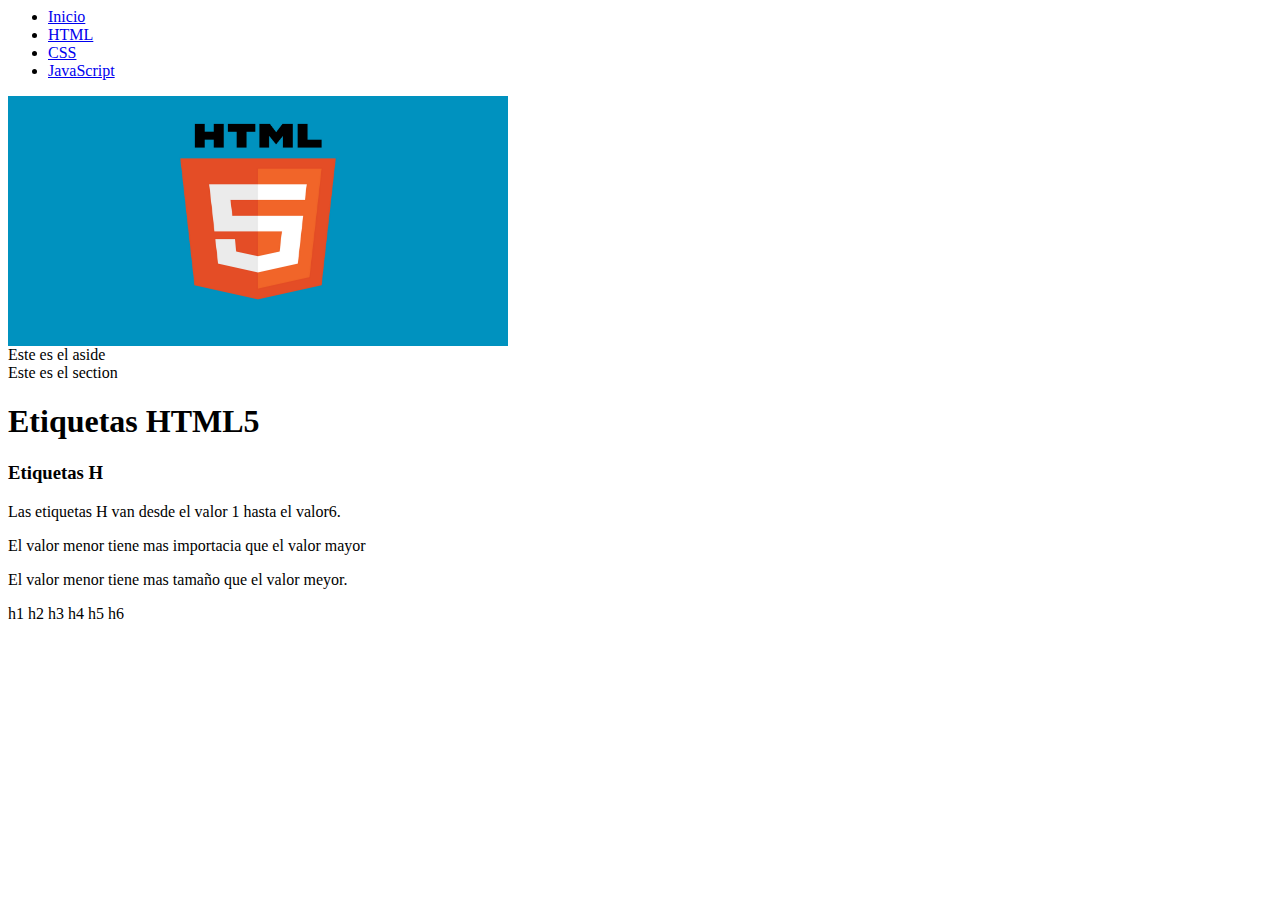
<file: pagina-html.html>
<DOCTYPE html>
<html lang"es">

<head>
<title>HTML5</title>
</head>


    <body>
        <!--Este es el menu (nav)-->
       <nav>
       <ul>
           <!--Etiqueta para haceer un elnlace (a)-->
           <li> <a href="index.html">Inicio</a> </li>
           <li> <a href="pagina-html.html">HTML</a> </li>
           <LI> <a href="pagina-css.html">CSS</a> </LI>
           <li> <a href="pagina-js">JavaScript</a> </li>
       </ul>
       </nav>
       <header>
           <img src="img/html5.png" width="500" height="250"/>

       </header>  
       <aside>
            <labeñ>Este es el aside</labe>
       </aside>  
       <section>
        <labeñ>Este es el section</labe>

        <h1> Etiquetas HTML5</h1>
        <h3> Etiquetas H</h3>
        <p> Las etiquetas H van desde el valor 1 hasta el valor6.</p>
        <p> El valor menor tiene mas importacia que el valor mayor </p>
        <p> El valor menor tiene mas tamaño que el valor meyor.</p>
        <p> h1 h2 h3 h4 h5 h6 </p>
       </section>    
    </body>

    <footer>

        
    </footer>
</html>
</file>
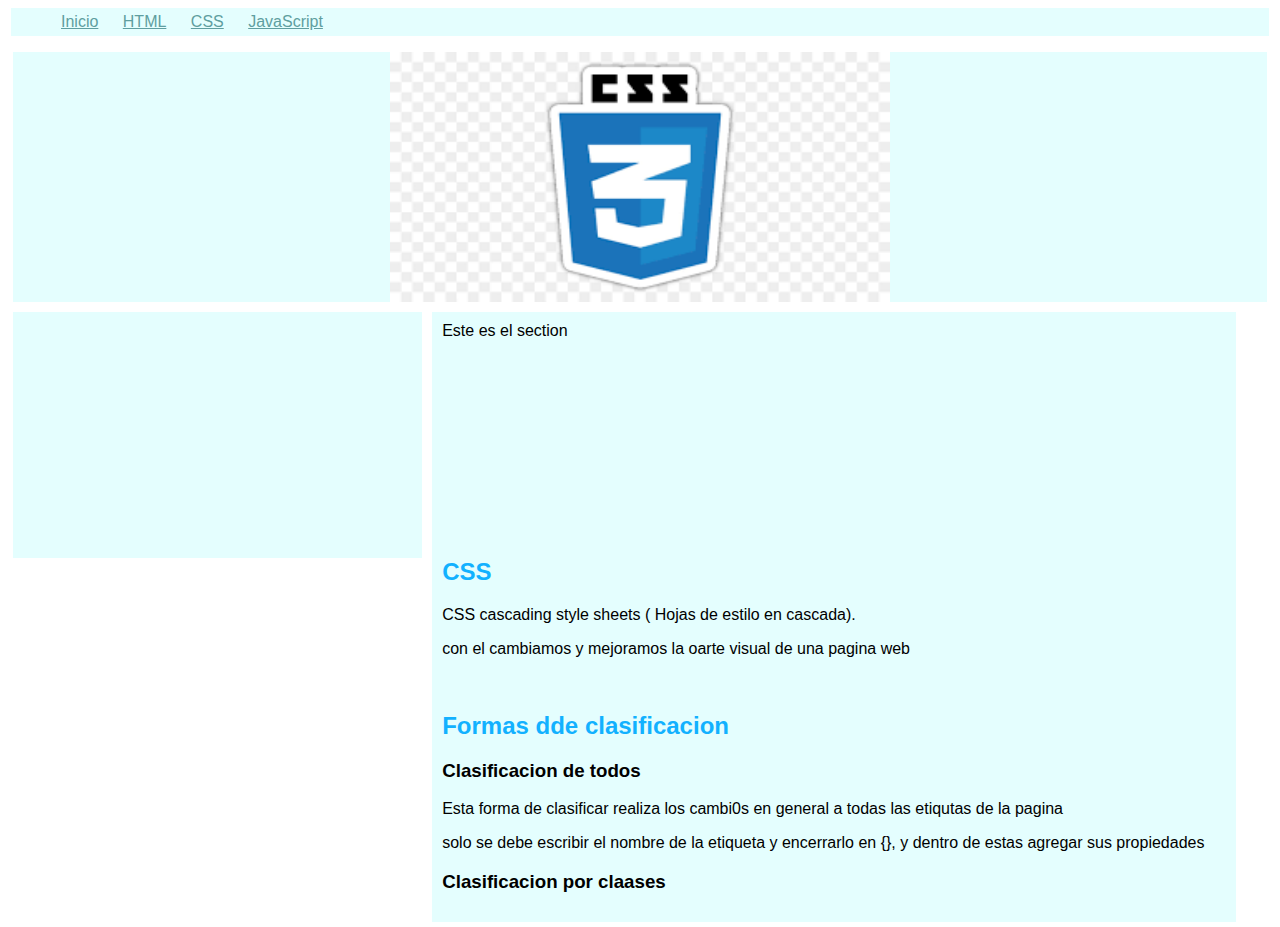
<file: Curso-NC/pagina-css.html>
<DOCTYPE html>
    <html lang"es">

    <head>

        <title>CURSO CSS</title>
  <!--Enlaces CSS-->
  <link rel="stylesheet" type="text/css" href="css/main.css" />   

    </head>
         
    <body>
        <nav>
            <ul>
                <li class="li-nav"> <a href="index.html">Inicio</a> </li>
                <li class="li-nav"> <a href="pagina-html.html">HTML</a> </li>
                <LI class="li-nav"> <a href="pagina-css.html">CSS</a> </LI>
                <li class="li-nav"> <a href="pagina-js.html">JavaScript</a> </li>
            </ul>
        </nav>
    

    <header>
        <img src="img/css.png" width="500" height="250"/>
    </header>

    <aside>
        <labe></labe>
        <br><br><br><br><br><br><br><br><br><br><br<<br><br><br>
    </aside>

    <section>
        <labeñ>Este es el section</labe>
        <br><br><br><br><br><br><br><br><br><br><br<<br><br><br>

        <article>
            <h2>CSS</h2>
            <P>CSS cascading style sheets ( Hojas de estilo en cascada).</P>
            <p>con el cambiamos y mejoramos la oarte visual de una pagina web</p>
        </article>

        <br>

        <article> 
        <h2>Formas dde clasificacion</h2>

        <h3>Clasificacion de todos</h3>
        <p>Esta forma de clasificar realiza los cambi0s en general a todas las etiqutas de la pagina</p>
        <p>solo se debe escribir el nombre de la etiqueta y encerrarlo en {}, y dentro de estas agregar sus propiedades</p>
        
          <h3> Clasificacion por claases</h3>
          <p></p>
          
        </article>

    </section>    
    </body>
</file>
<file: Curso-NC/css/main.css>
/*
############### CSS ######################
Para hacer una modificacion de css en la pagina web llamo la eetiqueta 
( cualquier etiqueta) y y encierro en llaves
*/


html{
    scroll-behavior: smooth;
}

body{
    font-family: Verdana, Geneva, Tahoma, sans-serif;  /* Para escoger el tipo de letra*/
}

/* ETIQUETA NAV*/
nav {

    /*background-color: #0CAEE8;*/  /* cOLOR DE FONDO Oscuro*/
    background-color: #E4FEFE;    /* color de fond Claro */
    margin: 3px;  /* Margen externa a todos los 4 lados en pixeles*/
    padding: 0,8px; /* Margen interna  a los 4 lados en pixeles*/
    
}

.ul-nav{
    display: inline-block;
}

.ul-buscar {
    display: inline-block;
    }

.li-nav {
    display: inline-block; /* Visualizacion en  bloques de linea ( Ordena o alinea a un lado)*/
    margin: 5px;    /* Margen externa a todos los 4 lados en pixeles*/
    padding-left:  5px; /* Margen interna a la izquierda en pixeles*/
    padding-right: 5px; /* Margen interna a la drecha en pixeles*/
}

.li-aside{

    margin: 5px;    /* Margen externa a todos los 4 lados en pixeles*/
    padding-left:  5px; /* Margen interna a la izquierda en pixeles*/
    padding-right: 5px; /* Margen interna a la drecha en pixeles*/
}


a {
   color: cadetblue; /*color: aliceblue;*/  /* Color dde la fuente (latra)*/
}

h2 {
    color: #12B1FF;
}
header{
    background-color: #E4FEFE;
    margin: 5px;
}

img {
    display: block;
    margin: auto;
}

aside {
    background-color: #E4FEFE;
    margin: 5px;
    display: inline-block;
    width: 30%;             /*Ancho*/
    padding: 15px;
    float: left;        /* Flotante a la izquierda*/
}

section{
    background-color: #E4FEFE;
    margin: 5px;
    display: inline-block;
    width: 62%;
    padding: 10px;
    float: left;   /* flotante a la izqueirda*/
}

.article-form{
    background-image: url("../img/contactenos.jpg");
    background-repeat: round;
    padding: 15px;

}

.input-form {
    display: inline-block;
}

.label-form {
    display: inline-block;
    color: aliceblue;
}


.div-form-label {
    display: inline-block;
    width:220px;
    margin: 5px;
}
.div-form-input{
    display: inline-block;
    width: 400px;
    margin: 5px;
}

.footer-html {
    background-color: #E4FEFE;
    /*background-image: url("../img/fondo-oscuro.jpg");*/
    float:left;   /* flotante a la izquierda */
    padding: 15px;
    width: 95%;
}

.img-icons {
    display: inline-block;
}

.h2-article{
    display: inline-block;
}
</file>
